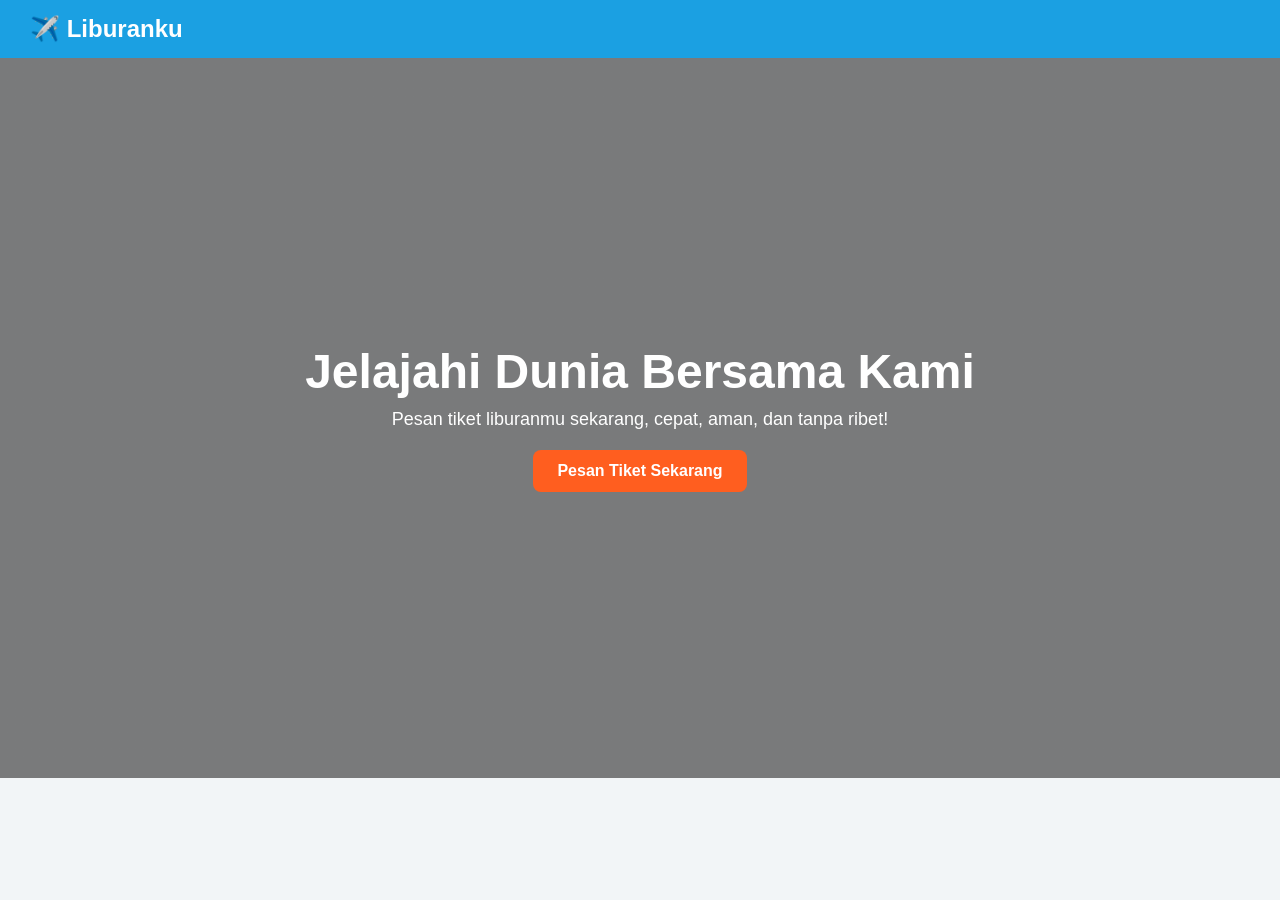
<file: index.html>
<!DOCTYPE html>
<html lang="id">
<head>
    <meta charset="UTF-8">
    <meta name="viewport" content="width=device-width, initial-scale=1.0">
    <title>Liburanku - Pesan Tiket Mudah</title>
    <link rel="stylesheet" href="style.css">
</head>
<body>

    <nav class="navbar">
        <div class="logo">✈️ Liburanku</div>
    </nav>

    <header class="hero">
        <div class="hero-content">
            <h1>Jelajahi Dunia Bersama Kami</h1>
            <p>Pesan tiket liburanmu sekarang, cepat, aman, dan tanpa ribet!</p>
            <a href="booking.html" class="btn-primary">Pesan Tiket Sekarang</a>
        </div>
    </header>

</body>
</html>
</file>
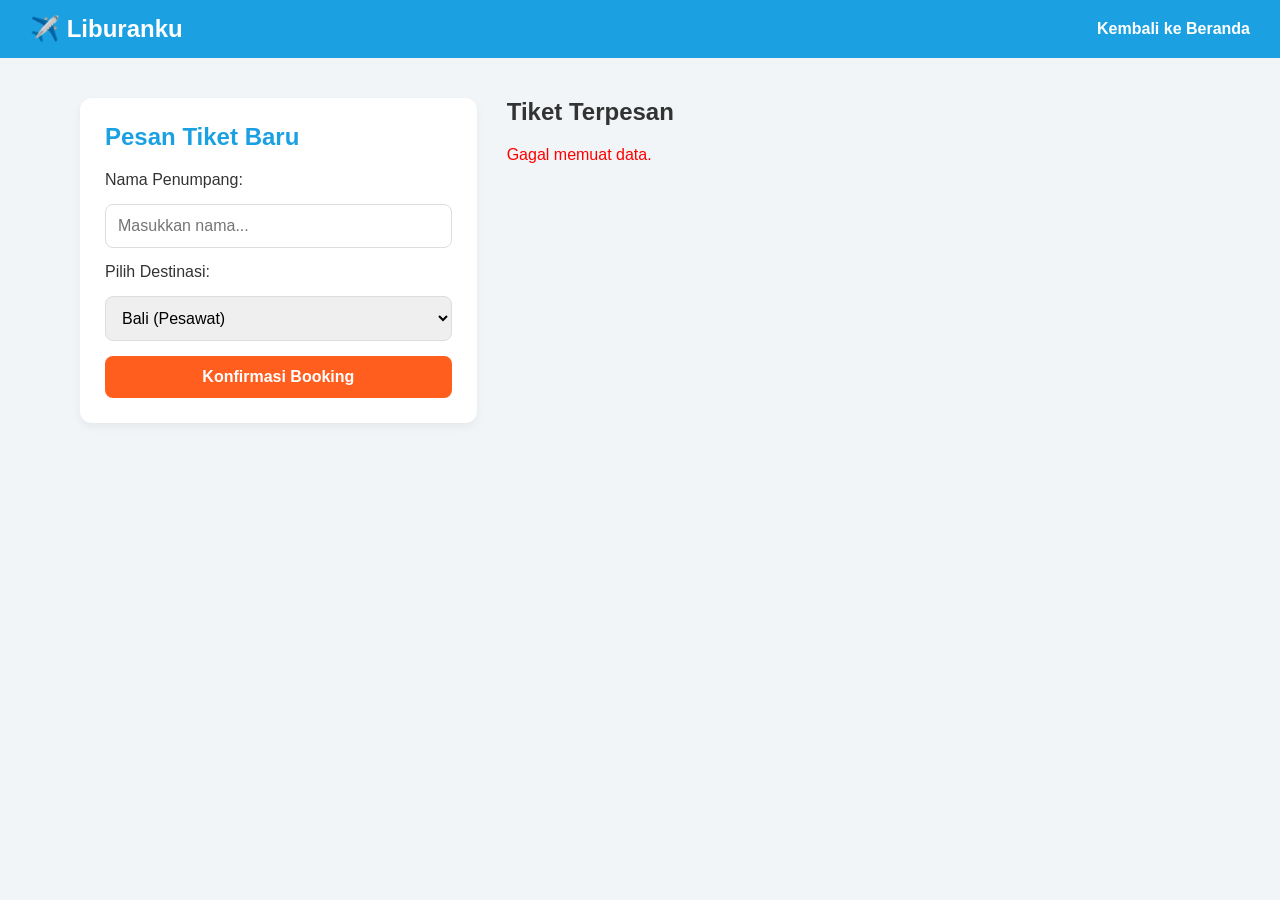
<file: booking.html>
<!DOCTYPE html>
<html lang="id">
<head>
    <meta charset="UTF-8">
    <meta name="viewport" content="width=device-width, initial-scale=1.0">
    <title>Booking Tiket - Liburanku</title>
    <link rel="stylesheet" href="style.css">
</head>
<body>

    <nav class="navbar">
        <div class="logo">✈️ Liburanku</div>
        <a href="index.html" class="nav-link">Kembali ke Beranda</a>
    </nav>

    <main class="booking-container">
        <section class="form-section">
            <h2>Pesan Tiket Baru</h2>
            <form id="formTiket">
                <label for="nama">Nama Penumpang:</label>
                <input type="text" id="nama" placeholder="Masukkan nama..." required>

                <label for="destinasi">Pilih Destinasi:</label>
                <select id="destinasi">
                    <option value="Bali">Bali (Pesawat)</option>
                    <option value="Yogyakarta">Yogyakarta (Kereta)</option>
                    <option value="Bandung">Bandung (Travel)</option>
                </select>

                <button type="submit" id="btnSubmit" class="btn-primary">Konfirmasi Booking</button>
            </form>
        </section>

        <section class="list-section">
            <h2>Tiket Terpesan</h2>
            <div id="daftarCard" class="card-container">
                <p>Memuat data tiket...</p>
                </div>
        </section>
    </main>

    <script src="script.js"></script>
</body>
</html>
</file>
<file: style.css>
/* Reset Dasar */
* {
    margin: 0;
    padding: 0;
    box-sizing: border-box;
    font-family: 'Segoe UI', Tahoma, Geneva, Verdana, sans-serif;
}

body {
    background-color: #f2f5f7; /* Warna background abu-abu terang ala Traveloka */
    color: #333;
}

/* Navbar */
.navbar {
    background-color: #1ba0e2; /* Biru Traveloka */
    padding: 15px 30px;
    display: flex;
    justify-content: space-between;
    align-items: center;
    color: white;
}
.logo {
    font-size: 24px;
    font-weight: bold;
}
.nav-link {
    color: white;
    text-decoration: none;
    font-weight: bold;
}

/* Landing Page Hero */
.hero {
    height: 80vh;
    display: flex;
    justify-content: center;
    align-items: center;
    text-align: center;
    background: linear-gradient(rgba(0,0,0,0.5), rgba(0,0,0,0.5)), url('https://images.unsplash.com/photo-1436491865332-7a61a109cc05?auto=format&fit=crop&w=1000&q=80') center/cover;
    color: white;
    padding: 20px;
}
.hero h1 {
    font-size: 48px;
    margin-bottom: 10px;
}
.hero p {
    font-size: 18px;
    margin-bottom: 20px;
}

/* Tombol Global */
.btn-primary {
    display: inline-block;
    background-color: #ff5e1f; /* Orange ala Traveloka */
    color: white;
    padding: 12px 24px;
    border-radius: 8px;
    text-decoration: none;
    font-weight: bold;
    border: none;
    cursor: pointer;
    font-size: 16px;
    transition: 0.3s;
}
.btn-primary:hover {
    background-color: #e04a11;
}

/* Halaman Booking Layout */
.booking-container {
    display: flex;
    flex-wrap: wrap;
    gap: 30px;
    padding: 40px;
    max-width: 1200px;
    margin: 0 auto;
}

/* Form Section */
.form-section {
    flex: 1;
    min-width: 300px;
    background: white;
    padding: 25px;
    border-radius: 12px;
    box-shadow: 0 4px 10px rgba(0,0,0,0.05);
    height: fit-content;
}
.form-section h2 {
    margin-bottom: 20px;
    color: #1ba0e2;
}
form {
    display: flex;
    flex-direction: column;
    gap: 15px;
}
input, select {
    padding: 12px;
    border: 1px solid #ddd;
    border-radius: 8px;
    font-size: 16px;
}

/* List Card Section */
.list-section {
    flex: 2;
    min-width: 300px;
}
.list-section h2 {
    margin-bottom: 20px;
}
.card-container {
    display: grid;
    grid-template-columns: repeat(auto-fill, minmax(250px, 1fr));
    gap: 15px;
}

/* Desain Kartu (Card) */
.card {
    background: white;
    padding: 20px;
    border-radius: 12px;
    box-shadow: 0 4px 8px rgba(0,0,0,0.08);
    border-left: 5px solid #1ba0e2; /* Garis aksen biru */
}
.card h3 {
    margin-bottom: 5px;
    color: #333;
}
.card .destinasi {
    display: inline-block;
    background-color: #e8f5fd;
    color: #1ba0e2;
    padding: 5px 10px;
    border-radius: 20px;
    font-size: 14px;
    font-weight: bold;
    margin-top: 10px;
}
</file>
